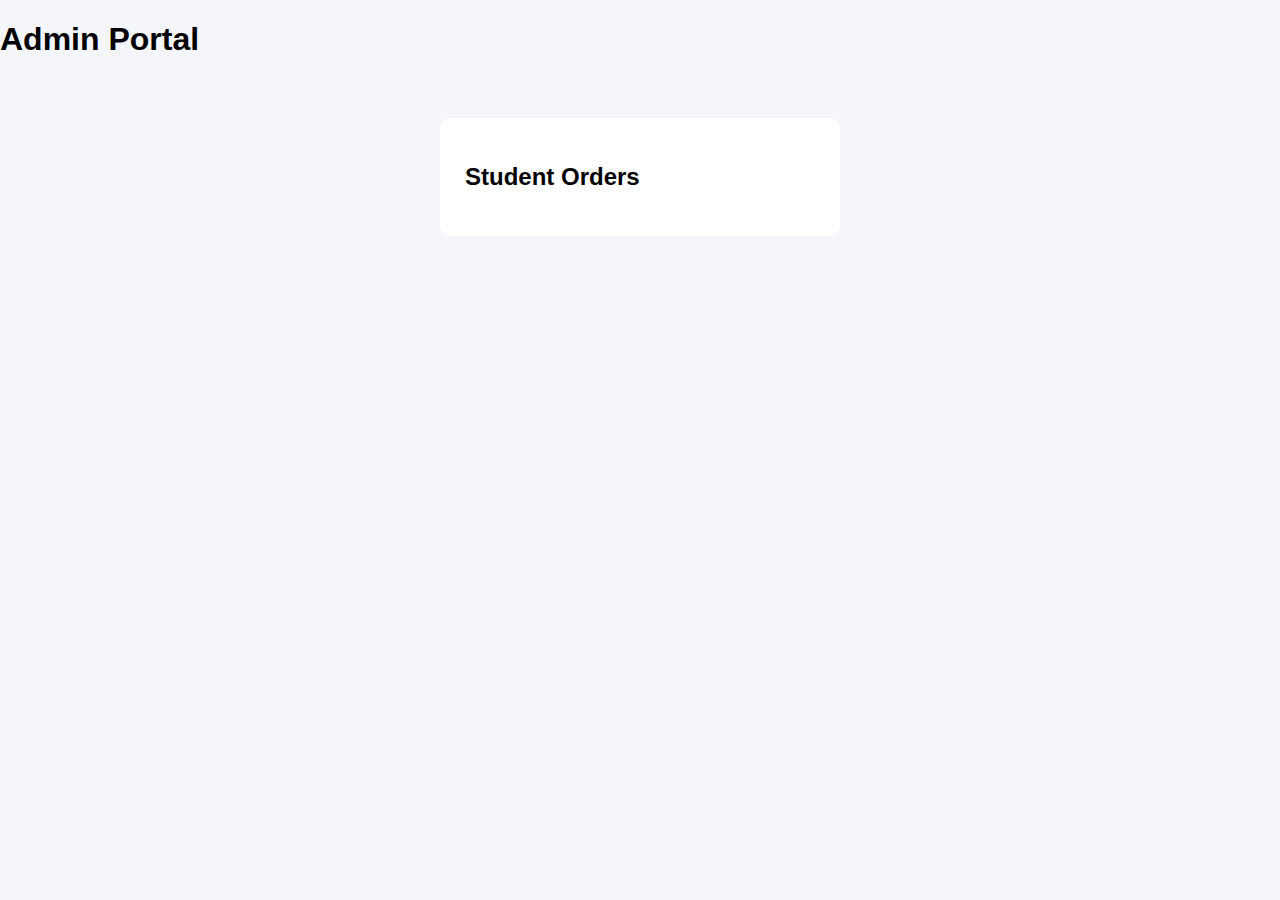
<file: admin.html>
<!DOCTYPE html>
<html>
<head>
    <title>Admin Portal</title>
    <link rel="stylesheet" href="style.css">
</head>
<body>

<header>
    <h1>Admin Portal</h1>
</header>

<section class="card">
    <h2>Student Orders</h2>
    <div id="orders"></div>
</section>

<script>
const ordersDiv = document.getElementById("orders");

function loadOrders() {
    ordersDiv.innerHTML = "";

    for (let i = 0; i < localStorage.length; i++) {
        const key = localStorage.key(i);
        if (!key.startsWith("order_")) continue;

        const order = JSON.parse(localStorage.getItem(key));

        const div = document.createElement("div");
        div.className = "order-card";
        div.innerHTML = `
            <h3>Order #${order.orderNumber}</h3>
            <p><b>Student:</b> ${order.student}</p>
            <p><b>Total:</b> ₱${order.total}</p>
            <p><b>Status:</b> ${order.status}</p>
            <button onclick="markReady('${key}')">Mark Ready</button>
        `;
        ordersDiv.appendChild(div);
    }
}

function markReady(key) {
    const order = JSON.parse(localStorage.getItem(key));
    order.status = "READY";
    localStorage.setItem(key, JSON.stringify(order));
    alert("Order marked READY");
    loadOrders();
}

loadOrders();
</script>

</body>
</html>
</file>
<file: style.css>
body {
    margin: 0;
    font-family: Arial, sans-serif;
    background: #f4f6fb;
}

.main-header {
    background: #0b1f3a;
    color: #facc15;
    padding: 15px;
    display: flex;
    justify-content: space-between;
    flex-wrap: wrap;
}

.logo-area {
    display: flex;
    align-items: center;
    gap: 10px;
}

.logo-area img {
    width: 50px;
}

.user-bar {
    display: flex;
    gap: 10px;
    align-items: center;
}

.card {
    max-width: 350px;
    margin: 60px auto;
    background: white;
    padding: 25px;
    border-radius: 10px;
}

.menu-grid {
    display: grid;
    grid-template-columns: repeat(auto-fit,minmax(160px,1fr));
    gap: 15px;
}

.item {
    background: white;
    padding: 15px;
    border-radius: 10px;
    text-align: center;
}

.item img {
    width: 100%;
    height: 120px;
    object-fit: cover;
}

button {
    background: #1e40af;
    color: white;
    padding: 10px;
    border: none;
    border-radius: 5px;
}

.danger {
    background: #dc2626;
}

.admin {
    padding: 20px;
}

.admin-card {
    background: white;
    padding: 15px;
    border-radius: 8px;
    margin-bottom: 10px;
}

@media (max-width:600px) {
    .main-header {
        text-align: center;
        justify-content: center;
    }
}
</file>
